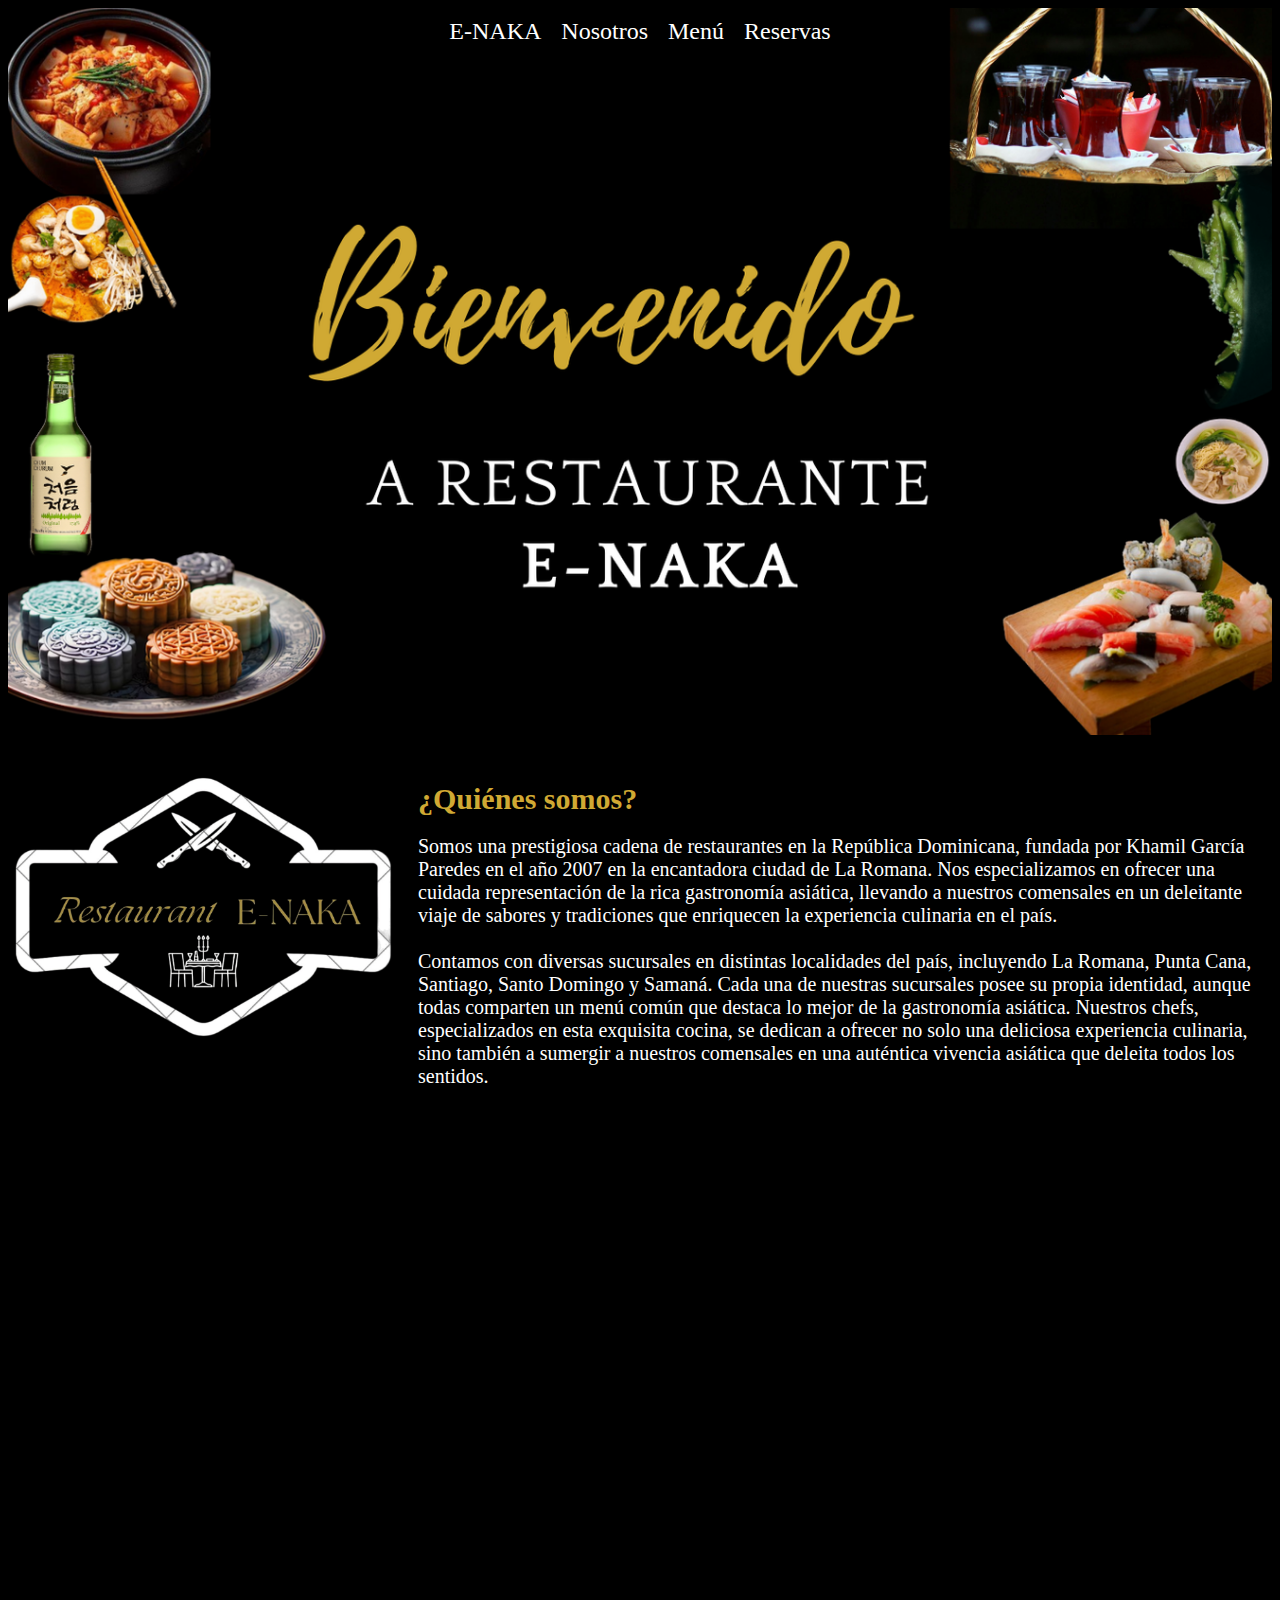
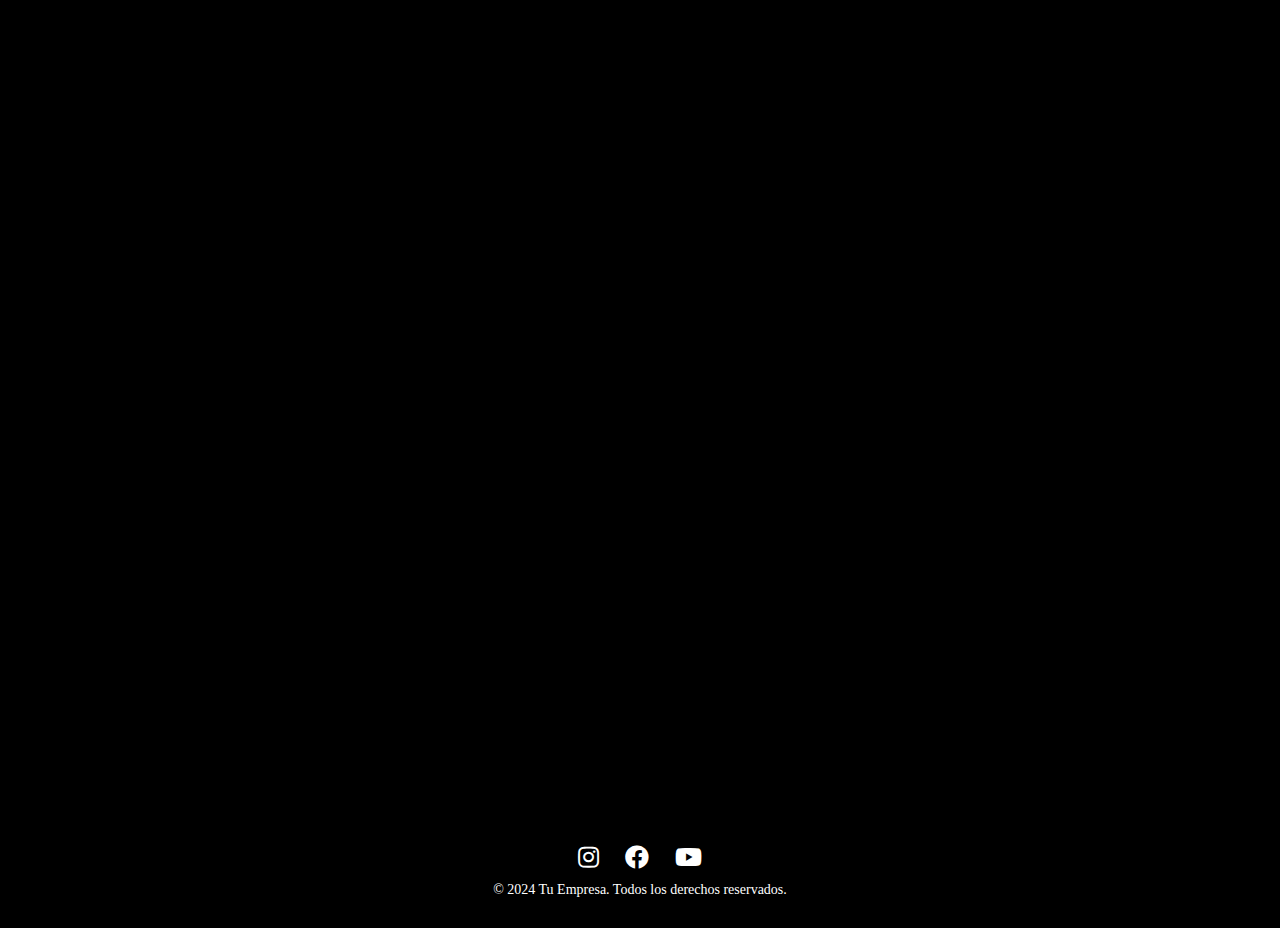
<file: Nosotros.html>
<!DOCTYPE html>
<html lang="es">
<head>
    <meta charset="UTF-8">
    <meta name="viewport" content="width=device-width, initial-scale=1.0">
    <title>E-NAKA</title>
    <link rel="stylesheet" href="css/Nosotros.css">
    <link href="https://cdnjs.cloudflare.com/ajax/libs/font-awesome/5.15.4/css/all.min.css" rel="stylesheet">

</head>
<body>
    <header>
      <center>
        <div class="contenedor">
          
            <img src="img-carusel/e naka.png" alt="Descripción de la imagen" class="imagen">
            <div class="texto-contenedor">
              <div class="mi-div">
                   <a href="index.html" class="mi-link">E-NAKA</a>
               </div>
               <div class="mi-div">
                   <a href="Nosotros.html" class="mi-link">Nosotros</Nav></a>
               </div>
               <div class="mi-div">
                   <a href="Menú.html"> Menú</a>
               </div>
               <div class="mi-div">
                <a href="Reservas.html"> Reservas</a>
            </div>
                
            </div>
        </div>
      </center>
    
          </header>
         

              <img src="new img/logo.png" alt="Descripción de la imagen" width="400" style="display:inline; float:left; margin-right:10px;">
<p style="display:inline;"> 
  
  <h2> <p>¿Quiénes somos?</p></h2>

<p>

  Somos una prestigiosa cadena de restaurantes en la República Dominicana, fundada por Khamil García Paredes en el año 2007 en la encantadora ciudad de La Romana. Nos especializamos en ofrecer una cuidada representación de la rica gastronomía asiática, llevando a nuestros comensales en un deleitante viaje de sabores y tradiciones que enriquecen la experiencia culinaria en el país.
<br>
<br>
Contamos con diversas sucursales en distintas localidades del país, incluyendo La Romana, Punta Cana, Santiago, Santo Domingo y Samaná. Cada una de nuestras sucursales posee su propia identidad, aunque todas comparten un menú común que destaca lo mejor de la gastronomía asiática. Nuestros chefs, especializados en esta exquisita cocina, se dedican a ofrecer no solo una deliciosa experiencia culinaria, sino también a sumergir a nuestros comensales en una auténtica vivencia asiática que deleita todos los sentidos.
</p>
  <br>
<main>
<div class="card-container">
<div class="card">
  <img src="new img/imagen mision.png" alt="">
  <div class="card-content">
     <p>Nuestra visión es convertirnos en un referente global de la auténtica gastronomía asiática, brindando a nuestros clientes una experiencia culinaria inolvidable, llena de sabores tradicionales y contemporáneos. Buscamos expandirnos a nuevas ciudades y regiones, manteniendo siempre la excelencia en cada plato y el compromiso con un servicio de calidad que refleje nuestra pasión por la cultura asiática. Nos esforzamos por ser un lugar donde la gente no solo venga a comer, sino a disfrutar de un ambiente acogedor y hospitalario que los haga sentir como en casa.</p>
  </div>
</div>
<div class="card">
  <img src="new img/imagen vision.png" alt=""> 
  <div class="card-content">
     <p>La misión de todos los establecimientos de restaurantes no se limita únicamente a ofrecer un servicio básico, sino que va mucho más allá: busca proporcionar una experiencia gastronómica memorable e integral. Se trata de crear un ambiente donde cada detalle, desde la calidad de los ingredientes hasta la atención al cliente, esté cuidadosamente pensado para deleitar los sentidos. El objetivo es que cada visita no solo satisfaga el apetito, sino que también despierte emociones y deje un grato recuerdo en la memoria de los comensales.</p>
  </div>
</div>
<div class="card">
  <img src="new img/imagen valores.png" alt="">
  <div class="card-content">
     <p>Los valores fundamentales de nuestra cadena de restaurantes E-NAKA son:<br> <br>
      Responsabilidad<br> <br>
      Amabilidad<br> <br>
      Honestidad <br> <br>
    Sinceridad
    </p>
  </div>
</div>
</div>
</main>
<br> <br>


<footer>
  <div class="social-icons">
      <a href="https://www.instagram.com" target="_blank" aria-label="Instagram">
          <i class="fab fa-instagram"></i>
      </a>
      <a href="https://www.facebook.com" target="_blank" aria-label="Facebook">
          <i class="fab fa-facebook"></i>
      </a>
      <a href="https://www.youtube.com" target="_blank" aria-label="YouTube">
          <i class="fab fa-youtube"></i>
      </a>
  </div>
  <p class="footer-text">© 2024 Tu Empresa. Todos los derechos reservados.</p>
</footer>



</body>   
</html>
</file>
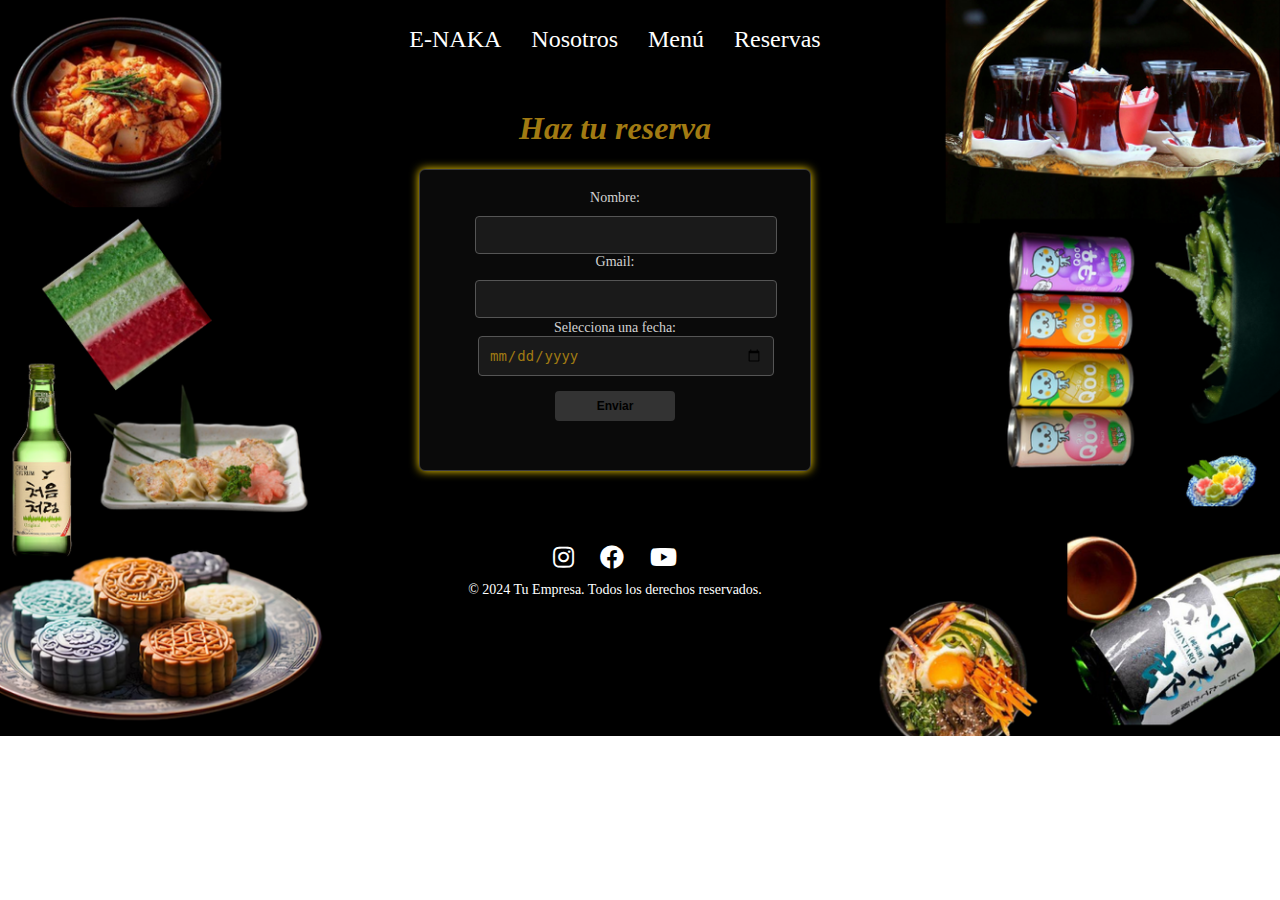
<file: Reservas.html>
<!DOCTYPE html>
<html lang="en">
<head>
     <meta charset="UTF-8">
     <meta name="viewport" content="width=device-width, initial-scale=1.0">
     <title>E-NAKA</title>
     <link rel="stylesheet" href="Reservas.css">
     <link href="https://cdnjs.cloudflare.com/ajax/libs/font-awesome/5.15.4/css/all.min.css" rel="stylesheet">           

</head>
<body>


         <header class="header"> <br> 
             <nav class="nav">
                 <ul class="nav-links">
                     <li><a href="index.html">E-NAKA</a></li>
                     <li><a href="Nosotros.html">Nosotros</a></li>
                     <li><a href="Menú.html">Menú</a></li>
                     <li><a href="Reservas.html">Reservas</a></li>
                 </ul>
             </nav>
         </header>
<br>
         <main>
            <center>
             
              <br>  
              <h1>Haz tu reserva</h1>
                  <div class="cuadro">
                      <form action="https://formsubmit.co/nonapurpuraparedes01@gmail.com" method="POST">
                          <div class="form-group">
                              <label for="name">Nombre:</label>
                              <input type="text" id="name" name="name" required>
                          </div>
                          <div class="form-group">
                              <label for="email">Gmail:</label>
                              <input type="email" id="email" name="email" required>
                          </div>
                          <div class="date-picker">
                              <label for="fecha">Selecciona una fecha:</label>
                              <input type="date" id="fecha" name="fecha">
                          </div>
                          <button type="submit">Enviar</button>
                      </form>
                  </div> 
</center>
         </main>


    <br><br><br>
            
         <footer>
         <div class="social-icons">
            <a href="https://www.instagram.com" target="_blank" aria-label="Instagram">
                <i class="fab fa-instagram"></i>
            </a>
            <a href="https://www.facebook.com" target="_blank" aria-label="Facebook">
                <i class="fab fa-facebook"></i>
            </a>
            <a href="https://www.youtube.com" target="_blank" aria-label="YouTube">
                <i class="fab fa-youtube"></i>
            </a>
        </div>
        <p class="footer-text">© 2024 Tu Empresa. Todos los derechos reservados.</p>
    </footer>
</file>
<file: css/Nosotros.css>
* {
    box-sizing: border-box;
    background-color: black;
}

.contenedor {
    position: relative;
    display: inline-block; 
}
               
.imagen {
    
    width: 100%; 
    height: auto; 
}

.texto-contenedor {
    position: absolute;
    top: 10px; 
    left: 50%; 
    transform: translateX(-50%); 
    display: flex; 
    gap: 20px; 
}

.texto {
    color: white; 
    font-size: 24px;
    text-shadow: 2px 2px 4px rgba(0, 0, 0, 0.7); 
}

.mi-div{
    color: white; 
    font-size: 24px; 
    text-shadow: 2px 2px 4px rgba(0, 0, 0, 0.7); 
}

a {
    color: white; 
    text-decoration: none; 
}
    
img{
     background-position: center;
}

nav a{
    background-color: rgb(0, 0, 0);
    color: white;
    border: 0;
    text-decoration: none;
    padding-left: 10px;
    
}
p{
    color: white;
    margin: 2px;
    font-size: 20px;
}
 h2 p{
   color: #d0a933;
   font-size: 30px;
   
}

.card-container {
    display: flex;
    justify-content: center;
    flex-wrap: wrap;
    gap: 27px;
    margin-top: 100px;
}


@keyframes fadeInUp {
    from {
        opacity: 0;
        transform: translateY(50px);
    }
    to {
        opacity: 1;
        transform: translateY(0);
    }
}

.card {
    width: 410px;
    background-color: rgb(0, 0, 0);
    border-radius: 17px;
    box-shadow: 0px 2px 4px rgb(85, 80, 4);
    overflow: hidden;
    border: 1px solid rgb(245, 245, 245);
    padding: 10px;
    opacity: 0; 
    animation: fadeInUp 0.8s ease-out forwards;
}


.card:nth-child(1) { animation-delay: 0.2s; }
.card:nth-child(2) { animation-delay: 0.6s; }
.card:nth-child(3) { animation-delay: 0.8s; }

.card img {
    width: 100%;
    height: auto;
    object-fit: cover;
    transition: transform 0.3s ease-in-out;
}


.card:hover {
    transform: scale(1.03);
    transition: transform 0.3s ease-in-out;
}

@keyframes fadeInText {
    from {
        opacity: 0;
        transform: translateY(10px);
    }
    to {
        opacity: 1;
        transform: translateY(0);
    }
}

.card-content {
    padding: 20px;
    opacity: 0;
    animation: fadeInText 0.5s ease-out forwards;
    animation-delay: 0.8s; 
}

.card p {
    color: rgb(248, 246, 246);
    font-size: 17px;
}


.Redes-Sociales h1{
color: #d0a933;
    font-family: Cambria, Cochin, Georgia, Times, 'Times New Roman', serif;
    position: relative;
}
h2{
    color: #d0a933;
    
}

footer {
  
    color: #fff;
    text-align: center;
    padding: 20px 10px;
}

.social-icons {
    margin-bottom: 10px;
}

.social-icons a {
    color: #fff;
    margin: 0 10px;
    font-size: 24px;
    text-decoration: none;
    transition: color 0.3s ease;
}

.social-icons a:hover {
    color: #beb60f; 
}

.footer-text {
    font-size: 14px;
    margin-top: 10px;
}
</file>
<file: Reservas.css>
body {
     background-image: url('img-carusel/e\ naka\ \(1\).png');
     background-size: cover;
     background-repeat: no-repeat;
     transform: translateX(-25px); 
 }

.nav-links {
     list-style: none; 
     margin: 0;
     padding: 0;
     display: flex; 
     gap: 10px; 
     display: flex; 
     justify-content: center; 
     align-items: center; 
 }

 .nav-links li a {
     text-decoration: none; 
     color: white; 
     font-size: 24px;
     padding: 10px;
     
 }
 h1{
   color: #a17a12;              
    font-style: oblique;
 }


 .cuadro {
  background-color: #0a0a0a;
  width: 350px;
  height: 260px;
  border-radius: 6px;
  border: 0.2px solid rgb(61, 60, 60);
  color: #d3d3d3;
  padding: 20px;
  display: flex;
  flex-direction: column;
  gap: 22px;
  align-items: center;
  margin: 0 auto;
  box-shadow: 0 0 10px rgba(255, 215, 0, 1);
  animation: fadeIn 1s ease-in-out;
}

@keyframes fadeIn {
  from { opacity: 0; transform: scale(0.9); }
  to { opacity: 1; transform: scale(1); }
}

form {
  display: flex;
  flex-direction: column;
  width: 100%;
  align-items: center;
}

.form-group {
  display: flex;
  flex-direction: column;
  width: 80%;
  text-align: center;
}

label {
  margin-bottom: 10px;
  font-size: 14px;
}

input {
  padding: 10px;
  width: 100%;
  font-size: 14px;
  border: 1px solid #555;
  border-radius: 4px;
  background-color: #1a1a1a;
  color: #a17a12;
  transition: all 0.3s ease-in-out;
}

input:focus {
  border-color: #d6bf3d;
  box-shadow: 0 0 10px rgba(214, 191, 61, 0.5);
  transform: scale(1.05);
}

button {
  padding: 8px 15px;
  width: 120px;
  background-color: #333;
  cursor: pointer;
  border: none;
  font-size: 12px;
  font-weight: bold;
  text-align: center;
  border-radius: 4px;
  transition: background-color 0.3s, transform 0.2s;
  margin-top: 15px;
}

button:hover {
  background-color: #d6bf3d;
  transform: scale(1.1);
}


 footer {
  
    color: #fff;
    text-align: center;
    padding: 20px 10px;
   background-position: center;
}

.social-icons {
    margin-bottom: 10px;
}

.social-icons a {
    color: #fff;
    margin: 0 10px;
    font-size: 24px;
    text-decoration: none;
    transition: color 0.3s ease;
}

.social-icons a:hover {
    color: #be9015; 
}

.footer-text {
    font-size: 14px;
    margin-top: 10px;
}
</file>
